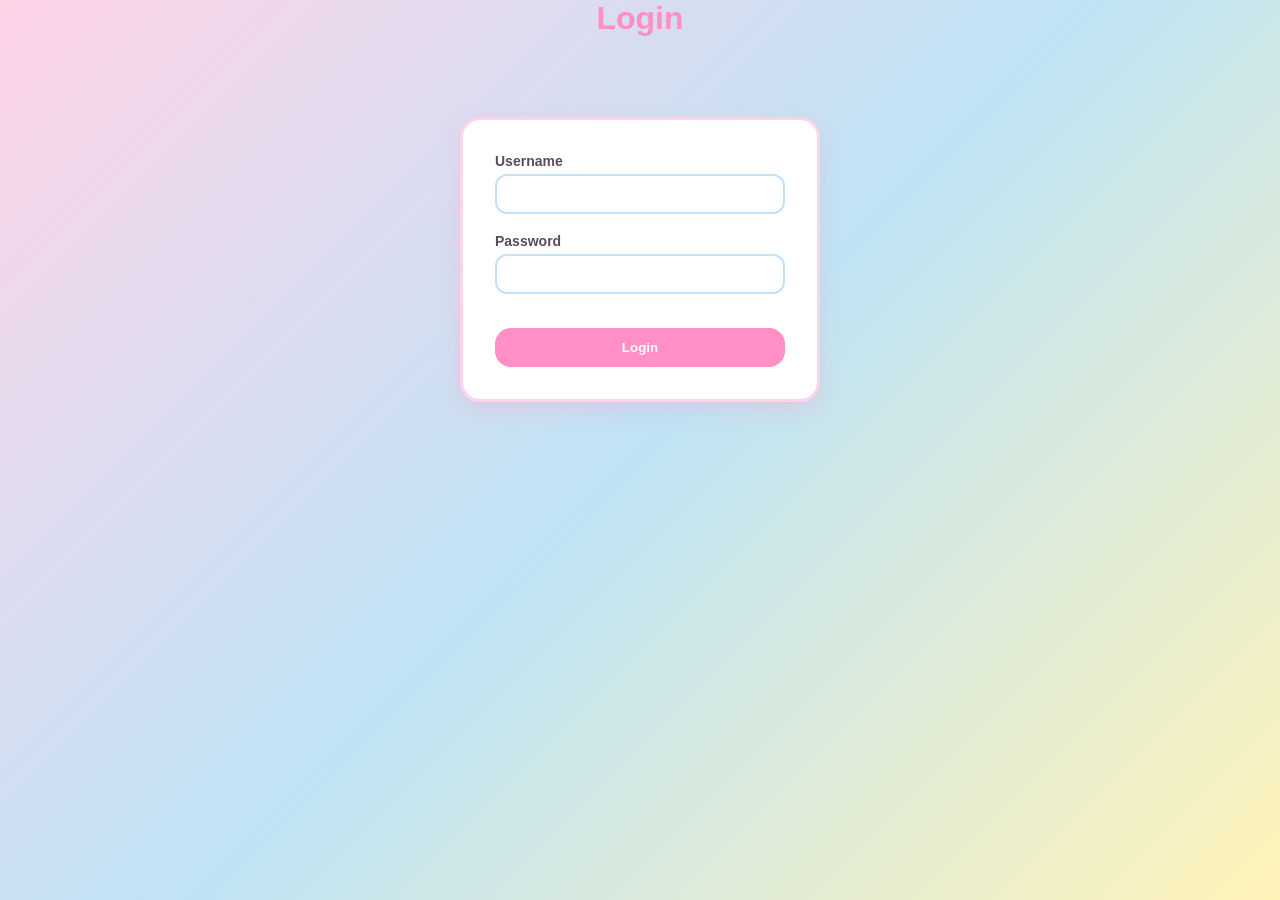
<file: index.html>
<!DOCTYPE html>
<html lang="id">
<head>
<meta charset="UTF-8">
<meta name="viewport" content="width=device-width, initial-scale=1.0">
<title>GlowCart</title>
<link rel="stylesheet" href="style.css">
</head>
<body>

<nav class="navbar">
    <span class="brand-logo">GlowCart</span>
    <span id="welcomeUser">Halo!</span>
    <div class="navbar-actions">
        <span id="cartBadge">0</span>
        <span id="cartTotal">($0.00)</span>
        <button id="viewCartBtn" class="btn btn-primary">Lihat Keranjang</button>
        <button id="clearCartBtn" class="btn">Kosongkan</button>
        <button id="logoutBtn" class="btn">Logout</button>
    </div>
</nav>

<div class="filter-bar">
    <input type="text" id="searchInput" placeholder="Cari produk atau kategori...">
    <select id="categoryFilter">
        <option value="all">Semua Kategori</option>
    </select>
    <select id="sortSelect">
        <option value="default">Urutkan</option>
        <option value="price-low">Harga Termurah</option>
        <option value="price-high">Harga Termahal</option>
        <option value="rating-high">Rating Tertinggi</option>
        <option value="rating-low">Rating Terendah</option>
    </select>
</div>

<p id="resultCount"></p>
<p id="globalError" class="error-text"></p>

<div id="productGrid"></div>

<button id="loadMoreBtn" class="btn btn-primary hidden">Muat Lebih Banyak</button>

<div id="cartPanel" class="cart-panel hidden">
    <button id="closeCartBtn" class="modal-close">&times;</button>
    <h2>Keranjang Belanja</h2>
    <div id="cartItems"></div>
    <div class="cart-panel-footer">
        <p>Total: <strong id="cartPanelTotal">$0.00</strong></p>
        <button id="checkoutBtn" class="btn btn-primary">Checkout</button>
    </div>
</div>

<div id="modalOverlay" class="modal-overlay hidden">
    <div class="modal">
        <button class="modal-close" id="modalClose">&times;</button>
        <div id="modalBody"></div>
    </div>
</div>

<script src="product.js" defer></script>
<script src="fitur/Fitur%20Interaktif%20%26%20Logika%20Data.js" defer></script>
</body>
</html>
</file>
<file: style.css>
:root {
    --soft-pink: #FFD3E8;
    --soft-pink-dark: #FF8FC4;
    --soft-blue: #BFE3F5;
    --soft-blue-dark: #7FC4E8;
    --soft-yellow: #FFF3B8;
    --soft-yellow-dark: #FFE066;
    --white: #FFFFFF;
    --text-dark: #5A4A5E;
    --text-muted: #9B8AA0;
    --danger: #FF6B9D;
}

* {
    margin: 0;
    padding: 0;
    box-sizing: border-box;
}

body {
    font-family: 'Trebuchet MS', Arial, sans-serif;
    background: linear-gradient(135deg, var(--soft-pink) 0%, var(--soft-blue) 50%, var(--soft-yellow) 100%);
    background-attachment: fixed;
    color: var(--text-dark);
    min-height: 100vh;
}

.hidden {
    display: none !important;
}

.btn {
    padding: 10px 18px;
    border: none;
    border-radius: 20px;
    cursor: pointer;
    font-size: 14px;
    font-weight: bold;
    transition: transform 0.15s ease, box-shadow 0.15s ease;
}

.btn:hover {
    transform: translateY(-2px);
    box-shadow: 0 4px 10px rgba(255, 143, 196, 0.4);
}

.btn-primary {
    background-color: var(--soft-pink-dark);
    color: var(--white);
}

.btn-primary:hover {
    background-color: #ff6fb0;
}

#loginForm {
    max-width: 360px;
    margin: 80px auto;
    padding: 32px;
    background-color: var(--white);
    border-radius: 20px;
    border: 3px solid var(--soft-pink);
    box-shadow: 0 8px 20px rgba(255, 143, 196, 0.25);
}

h1 {
    text-align: center;
    color: var(--soft-pink-dark);
    margin-bottom: 20px;
    font-family: 'Trebuchet MS', sans-serif;
}

#loginForm label {
    font-size: 14px;
    font-weight: bold;
    color: var(--text-dark);
}

#loginForm input {
    width: 100%;
    padding: 10px;
    margin-top: 4px;
    border: 2px solid var(--soft-blue);
    border-radius: 12px;
    font-size: 14px;
    outline: none;
    transition: border-color 0.15s ease;
}

#loginForm input:focus {
    border-color: var(--soft-pink-dark);
}

#loginButton {
    width: 100%;
    margin-top: 16px;
    background-color: var(--soft-pink-dark);
    color: var(--white);
    padding: 12px;
    border: none;
    border-radius: 16px;
    font-weight: bold;
    cursor: pointer;
    transition: background-color 0.15s ease;
}

#loginButton:hover {
    background-color: #ff6fb0;
}

#loginButton:disabled {
    background-color: #ffc4dd;
    cursor: not-allowed;
}

#loading {
    color: var(--soft-blue-dark);
    text-align: center;
    margin-top: 10px;
    font-weight: bold;
}

#error {
    color: var(--danger);
    text-align: center;
    margin-top: 10px;
    font-weight: bold;
}

.navbar {
    display: flex;
    justify-content: space-between;
    align-items: center;
    padding: 16px 28px;
    background-color: var(--white);
    border-bottom: 3px solid var(--soft-pink);
    flex-wrap: wrap;
    gap: 10px;
}

.brand-logo {
    font-size: 20px;
    font-weight: bold;
    color: var(--soft-pink-dark);
}

#welcomeUser {
    font-weight: bold;
    color: var(--text-dark);
}

.navbar-actions {
    display: flex;
    align-items: center;
    gap: 8px;
    flex-wrap: wrap;
}

#logoutBtn {
    background-color: var(--soft-blue-dark);
    color: var(--white);
}

#logoutBtn:hover {
    background-color: #5fb3dd;
}

#cartBadge {
    background-color: var(--danger);
    color: var(--white);
    border-radius: 50%;
    padding: 3px 8px;
    font-size: 12px;
    font-weight: bold;
}

#cartTotal {
    font-size: 14px;
    color: var(--text-dark);
}

#clearCartBtn {
    background-color: var(--soft-yellow-dark);
    color: var(--text-dark);
}

#clearCartBtn:hover {
    background-color: #ffd633;
}

.filter-bar {
    display: flex;
    gap: 12px;
    padding: 16px 28px;
    flex-wrap: wrap;
}

#searchInput,
#categoryFilter,
#sortSelect {
    padding: 10px 14px;
    border: 2px solid var(--soft-blue);
    border-radius: 14px;
    font-size: 14px;
    background-color: var(--white);
    outline: none;
}

#searchInput:focus,
#categoryFilter:focus,
#sortSelect:focus {
    border-color: var(--soft-pink-dark);
}

#searchInput {
    flex: 1;
    min-width: 200px;
}

#resultCount {
    padding: 0 28px;
    font-size: 14px;
    color: var(--text-muted);
}

.error-text {
    color: var(--danger);
    text-align: center;
    padding: 8px;
    font-weight: bold;
}

#productGrid {
    display: grid;
    grid-template-columns: repeat(auto-fill, minmax(220px, 1fr));
    gap: 18px;
    padding: 28px;
}

.product-card {
    background-color: var(--white);
    border-radius: 18px;
    overflow: hidden;
    border: 2px solid var(--soft-pink);
    box-shadow: 0 4px 10px rgba(191, 227, 245, 0.4);
    display: flex;
    flex-direction: column;
    transition: transform 0.15s ease;
    cursor: pointer;
}

.product-card:hover {
    transform: translateY(-4px);
}

.card-img-container {
    position: relative;
}

.card-img {
    width: 100%;
    height: 160px;
    object-fit: cover;
    display: block;
    background-color: var(--soft-blue);
}

.discount-badge {
    position: absolute;
    top: 8px;
    left: 8px;
    background-color: var(--danger);
    color: var(--white);
    font-size: 11px;
    font-weight: bold;
    padding: 3px 8px;
    border-radius: 10px;
}

.card-content {
    padding: 14px;
    display: flex;
    flex-direction: column;
    gap: 6px;
}

.category-tag {
    font-size: 11px;
    text-transform: uppercase;
    color: var(--soft-blue-dark);
    font-weight: bold;
}

.product-title {
    font-size: 15px;
    font-weight: bold;
    color: var(--text-dark);
}

.price-row {
    display: flex;
    justify-content: space-between;
    align-items: center;
}

.price {
    font-weight: bold;
    color: var(--soft-pink-dark);
}

.rating {
    font-size: 13px;
    color: var(--soft-yellow-dark);
}

.add-to-cart-btn {
    margin-top: 6px;
}

#loadMoreBtn {
    display: block;
    margin: 28px auto;
    background-color: var(--soft-blue-dark);
    color: var(--white);
}

#loadMoreBtn:hover {
    background-color: #5fb3dd;
}

.modal-overlay {
    position: fixed;
    top: 0;
    left: 0;
    width: 100%;
    height: 100%;
    background-color: rgba(90, 74, 94, 0.4);
    display: flex;
    align-items: center;
    justify-content: center;
    z-index: 1000;
}

.modal {
    background-color: var(--white);
    border-radius: 20px;
    border: 3px solid var(--soft-pink);
    max-width: 380px;
    width: 90%;
    padding: 24px;
    position: relative;
    box-shadow: 0 10px 30px rgba(255, 143, 196, 0.3);
}

.modal-close {
    position: absolute;
    top: 12px;
    right: 16px;
    background: none;
    border: none;
    font-size: 18px;
    cursor: pointer;
    color: var(--text-muted);
}

/* ---------- PANEL KERANJANG ---------- */
.cart-panel {
    position: fixed;
    top: 0;
    right: 0;
    width: 360px;
    max-width: 100%;
    height: 100%;
    background-color: var(--white);
    border-left: 3px solid var(--soft-pink);
    box-shadow: -6px 0 20px rgba(255, 143, 196, 0.3);
    z-index: 1100;
    padding: 24px;
    display: flex;
    flex-direction: column;
}

.cart-panel h2 {
    color: var(--soft-pink-dark);
    margin-bottom: 16px;
}

#cartItems {
    flex: 1;
    overflow-y: auto;
}

.cart-empty {
    text-align: center;
    color: var(--text-muted);
    margin-top: 40px;
}

.cart-panel-footer {
    border-top: 2px solid var(--soft-pink);
    padding-top: 14px;
}

.cart-panel-footer p {
    margin-bottom: 10px;
    font-size: 16px;
}

.cart-panel-footer .btn {
    width: 100%;
}

@media (max-width: 600px) {
    .navbar {
        flex-direction: column;
        text-align: center;
    }

    .filter-bar {
        flex-direction: column;
    }

    #productGrid {
        grid-template-columns: repeat(auto-fill, minmax(150px, 1fr));
    }

    .modal {
        max-width: 320px;
    }
}
</file>
